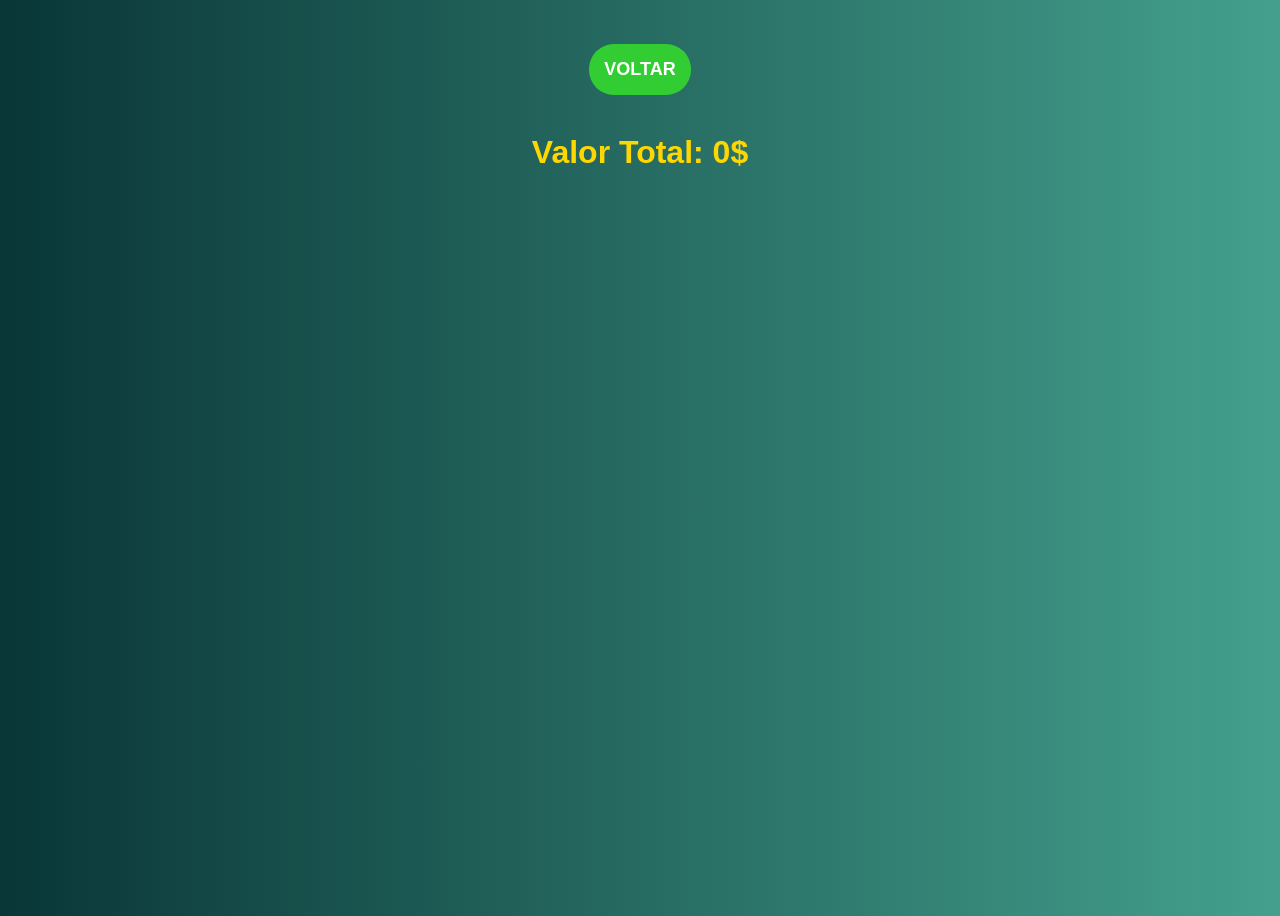
<file: www/index2.html>
<!DOCTYPE HTML>
<html>
<head>
    <meta charset="utf-8">
    <meta name="viewport" content="width=device-width, height=device-height, initial-scale=1, maximum-scale=1, user-scalable=no">
    <meta http-equiv="Content-Security-Policy" content="default-src * data: gap: https://ssl.gstatic.com; style-src * 'unsafe-inline'; script-src * 'unsafe-inline' 'unsafe-eval'">
    <link rel="stylesheet" href="components/loader.css">
    <script src="components/loader.js"></script>
    <script src="motor.js"></script>
    <link rel="stylesheet" href="css/style.css">
</head>
<body onload="loading()">
    <center id="tabela">
    </center>
    <br>
    <br>
    <center>
    <input class="tele" type="button" value="Voltar" onclick="bk()">
    <br>
    <br>
    <h1 id="vl" class="coin">Carregando. . .</h1>
    </center>
</body>
</html>
</file>
<file: www/components/loader.css>
/**
 * This is an auto-generated code by Monaca JS/CSS Components.
 * Please do not edit by hand.
 */

/*** <GENERATED> ***/
</file>
<file: www/css/style.css>
body {
    height: 100vh;
    background: #44A08D; 
    background: -webkit-linear-gradient(to right, #093637, #44A08D); 
    background: linear-gradient(to right, #093637, #44A08D); 
    align-items: center;
    justify-content: center;
}


.chairs{
    background-color: limegreen;
    color: #ffffff;
    padding: 15px;
    font-size: 18px;
    font-weight: bold;
    cursor: pointer;
    border: none;
    text-transform: uppercase;
    transition: 0.5s all ease-in-out;
    border-radius: 25px;
}

.chairs:hover {
    transform: scale(1.1);
    color: black;
}
.chairs:focus{
    color:white;
    transform: scale(1);
}
.chairs[ocupado]{
    background-color: red;
}
.tele{
    background-color: limegreen;
    color: #ffffff;
    padding: 15px;
    font-size: 18px;
    font-weight: bold;
    cursor: pointer;
    border: none;
    text-transform: uppercase;
    transition: 0.5s all ease-in-out;
    border-radius: 25px;
}

.tele:hover {
    transform: scale(1.1);
    color: black;
}
.tele:left{
    transform: scale(1);
    color: white;
}
h1{
    color:white;
    font-family: -apple-system, BlinkMacSystemFont, 'Segoe UI', Roboto, Oxygen, Ubuntu, Cantarell, 'Open Sans', 'Helvetica Neue', sans-serif;
}
.lab{
    color: black;
    background-color: white;
    border-radius: 7.5px;
    height: 25.5px;
    width: 75%;
    font-size:100%;
}
.coin{
    color:gold;
    font-family: -apple-system, BlinkMacSystemFont, 'Segoe UI', Roboto, Oxygen, Ubuntu, Cantarell, 'Open Sans', 'Helvetica Neue', sans-serif;
}
</file>
